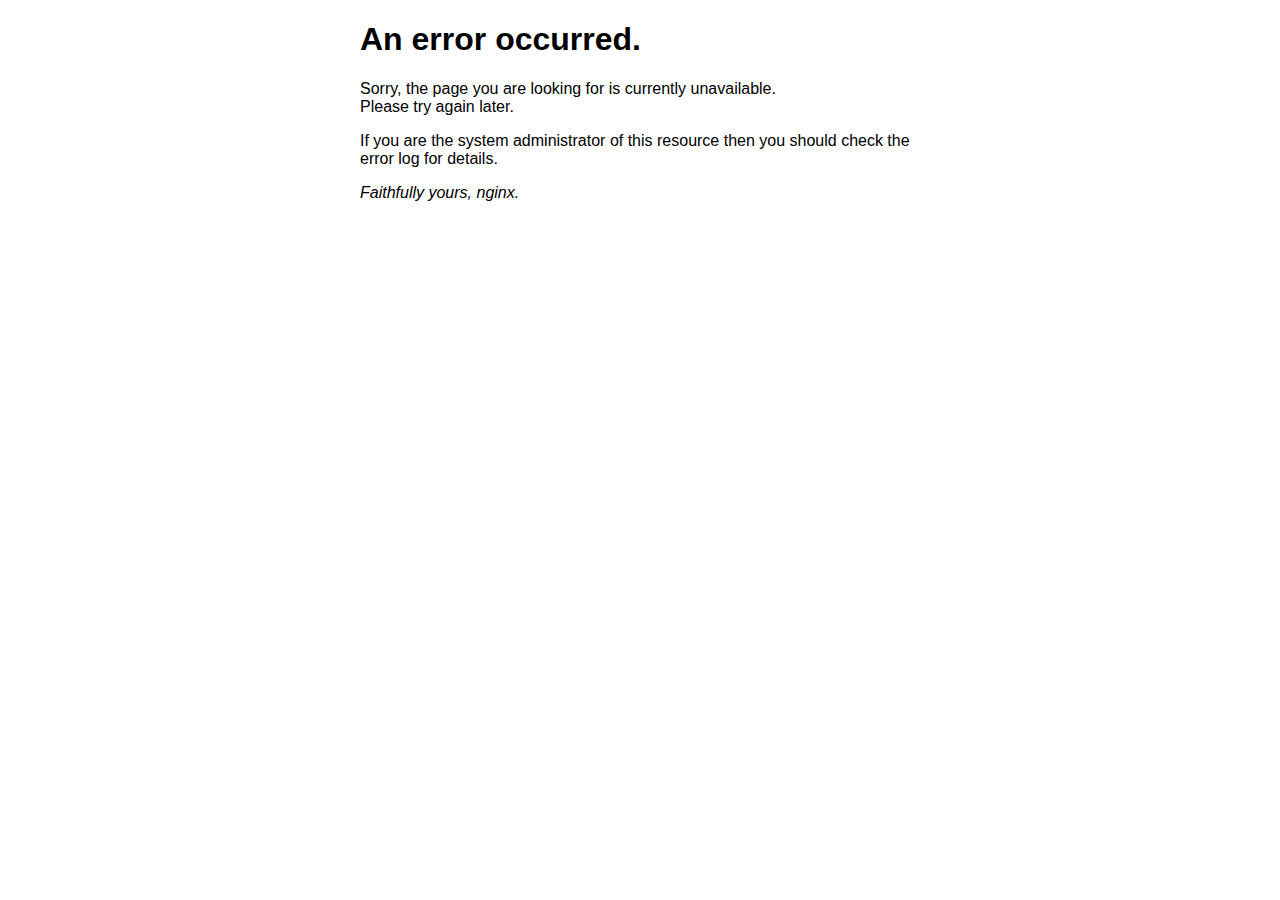
<file: 50x.html>
<!DOCTYPE html>
<html>
<head>
<title>Error</title>
<style>
html { color-scheme: light dark; }
body { width: 35em; margin: 0 auto;
font-family: Tahoma, Verdana, Arial, sans-serif; }
</style>
</head>
<body>
<h1>An error occurred.</h1>
<p>Sorry, the page you are looking for is currently unavailable.<br/>
Please try again later.</p>
<p>If you are the system administrator of this resource then you should check
the error log for details.</p>
<p><em>Faithfully yours, nginx.</em></p>
</body>
</html>
</file>
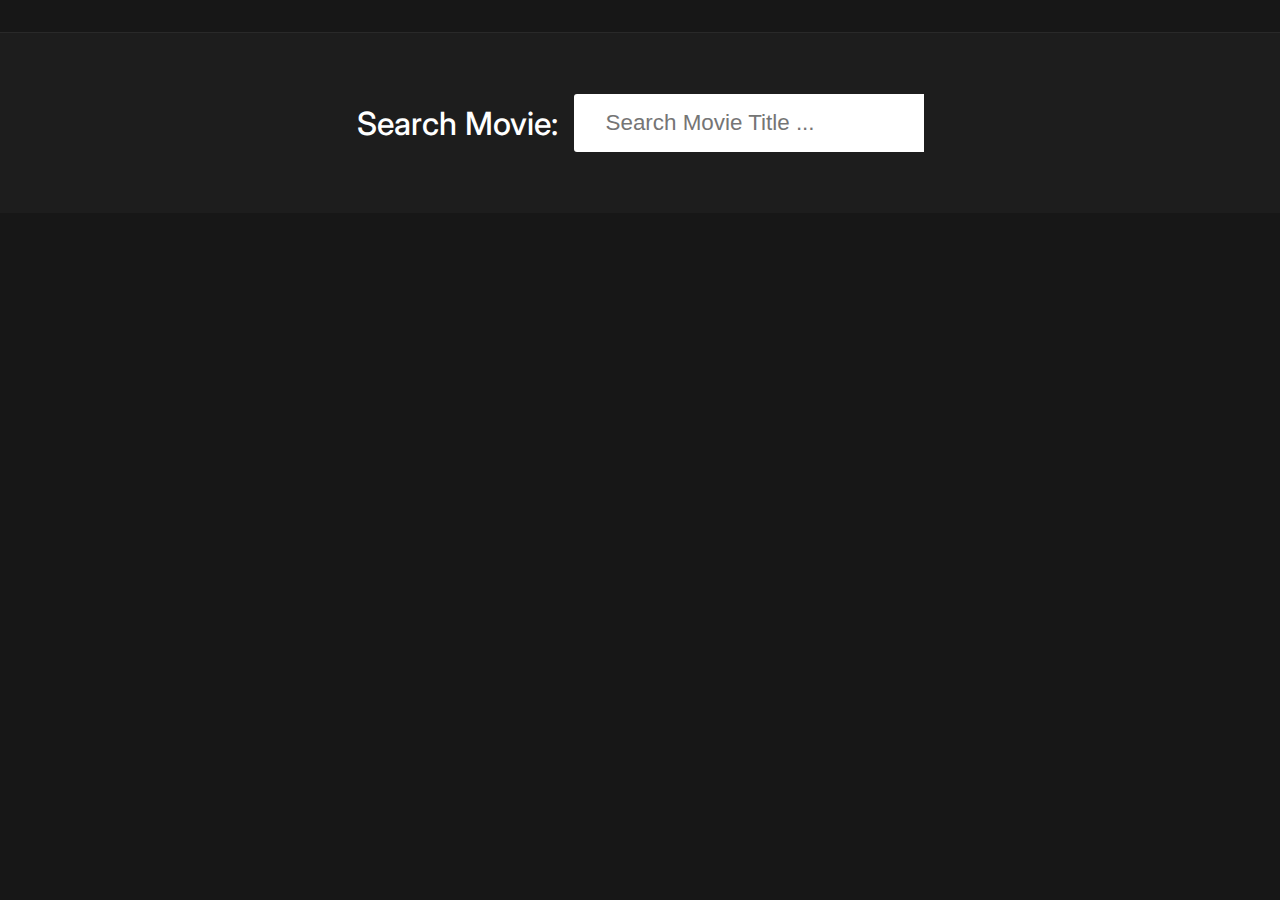
<file: omdbInfoWidget.html>
<!DOCTYPE html>
<html lang="en">
<head>
    <meta charset="UTF-8">
    <meta http-equiv="X-UA-Compatible" content="IE=edge">
    <meta name="viewport" content="width=device-width, initial-scale=1.0">
    <title>Movie Search Website</title>
    <!-- font awesome icons cdn -->
    <link rel="stylesheet" href="https://cdnjs.cloudflare.com/ajax/libs/font-awesome/6.0.0-beta3/css/all.min.css" integrity="sha512-Fo3rlrZj/k7ujTnHg4CGR2D7kSs0v4LLanw2qksYuRlEzO+tcaEPQogQ0KaoGN26/zrn20ImR1DfuLWnOo7aBA==" crossorigin="anonymous" referrerpolicy="no-referrer" />
    <!-- custom css -->
    <link rel = "stylesheet" href = "main.css">
</head>
<body>
    
    <div class = "wrapper">
        <!-- logo -->
        <div class = "logo">
            <div class = "container">
<!--                <p>Movie<span>Corn.</span></p> -->
            </div>
        </div>
        <!-- end of logo -->
        <!-- search container -->
        <div class = "search-container">
            <div class = "search-element">
                <h3>Search Movie:</h3>
                <input type = "text" class = "form-control" placeholder="Search Movie Title ..." id = "movie-search-box" onkeyup="findMovies()" onclick = "findMovies()" onchange="findMovies()">

                <div class = "search-list" id = "search-list">
                    <!-- list here -->
                    <!-- <div class = "search-list-item">
                        <div class = "search-item-thumbnail">
                            <img src = "medium-cover.jpg">
                        </div>
                        <div class = "search-item-info">
                            <h3>Guardians of the Galaxy Vol. 2</h3>
                            <p>2017</p>
                        </div>
                    </div> -->
                </div>
            </div>
        </div>
        <!-- end of search container -->

        <!-- result container -->
        <div class = "container">
            <div class = "result-container">
                <div class = "result-grid" id = "result-grid">
                    <!-- movie information here -->
                    <!-- <div class = "movie-poster">
                        <img src = "medium-cover.jpg" alt = "movie poster">
                    </div>
                    <div class = "movie-info">
                        <h3 class = "movie-title">Guardians of the Galaxy Vol. 2</h3>
                        <ul class = "movie-misc-info">
                            <li class = "year">Year: 2017</li>
                            <li class = "rated">Ratings: PG-13</li>
                            <li class = "released">Released: 05 May 2017</li>
                        </ul>
                        <p class = "genre"><b>Genre:</b> Action, Adventure, Comedy</p>
                        <p class = "writer"><b>Writer:</b> James Gunn, Don Abnett, Andy Lanning</p>
                        <p class = "actors"><b>Actors: </b>Chris Pratt, Zoe Saldana, Dave Bautista</p>
                        <p class = "plot"><b>Plot:</b> The Guardians struggle to keep together as a team while dealing with their personal family issues, notably Star-Lord's ecounter with his father the ambitious celestial being Ego.</p>
                        <p class = "language"><b>Language:</b> English</p>
                        <p class = "awards"><b><i class = "fas fa-award"></i></b> Nominated for 1 Oscar</p>
                    </div> -->
                </div>
            </div>
        </div>
        <!-- end of result container -->
    </div>

    <!-- LP Client SDK-->
    <script src = "https://lpcdn.lpsnmedia.net/webagent/client-SDK.min.js"></script>
    <!-- widget js -->
    <script src = "widget.js"></script>
    <!-- movie app js -->
    <script src = "script.js"></script>
</body>
</html>
</file>
<file: main.css>
@import url('https://fonts.googleapis.com/css2?family=Inter:wght@300;400;500;600;700;800&display=swap');

:root{
    --md-dark-color: #1d1d1d;
    --dark-color: #171717;
    --light-dark-color: #292929;
    --yellow-color: #d4aa11;
}
*{
    padding: 0;
    margin: 0;
    -webkit-box-sizing: border-box;
            box-sizing: border-box;
}
body{
    font-family: 'Inter', sans-serif;
}
a{
    text-decoration: none;
}
img{
    width: 100%;
    display: block;
}
.wrapper{
    min-height: 100vh;
    background-color: var(--dark-color);
}
.wrapper .container{
    max-width: 1200px;
    margin: 0 auto;
    padding: 0 1rem;
}
.search-container{
    background-color: var(--md-dark-color);
    height: 180px;
    display: -webkit-box;
    display: -ms-flexbox;
    display: flex;
    -webkit-box-align: center;
        -ms-flex-align: center;
            align-items: center;
    -webkit-box-pack: center;
        -ms-flex-pack: center;
            justify-content: center;
}
.logo{
    padding: 1rem 0;
    border-bottom: 1px solid var(--light-dark-color);
}
.logo p{
    font-size: 2rem;
    color: #fff;
    font-weight: bold;
}
.logo p span{
    color: var(--yellow-color);
}
.search-element{
    display: -webkit-box;
    display: -ms-flexbox;
    display: flex;
    -webkit-box-align: stretch;
        -ms-flex-align: stretch;
            align-items: stretch;
    -webkit-box-pack: center;
        -ms-flex-pack: center;
            justify-content: center;
    -webkit-box-orient: vertical;
    -webkit-box-direction: normal;
        -ms-flex-direction: column;
            flex-direction: column;
    position: relative;
}
.search-element h3{
    -ms-flex-item-align: center;
        align-self: center;
    margin-right: 1rem;
    font-size: 2rem;
    color: #fff;
    font-weight: 500;
    margin-bottom: 1.5rem;
}
.search-element .form-control{
    padding: 1rem 2rem;
    font-size: 1.4rem;
    border: none;
    border-top-left-radius: 3px;
    border-bottom-left-radius: 3px;
    outline: none;
    color: var(--light-dark-color);
    width: 350px;
}
.search-list{
    position: absolute;
    right: 0;
    top: 100%;
    max-height: 500px;
    overflow-y: scroll;
    z-index: 10;
}
.search-list .search-list-item{
    background-color: var(--light-dark-color);
    padding: 0.5rem;
    border-bottom: 1px solid var(--dark-color);
    width: calc(350px - 8px);
    color: #fff;
    cursor: pointer;
    -webkit-transition: background-color 200ms ease;
    -o-transition: background-color 200ms ease;
    transition: background-color 200ms ease;
}
.search-list .search-list-item:Hover{
    background-color: #1f1f1f;
}
.search-list-item{
    display: -webkit-box;
    display: -ms-flexbox;
    display: flex;
    -webkit-box-align: center;
        -ms-flex-align: center;
            align-items: center;
}
.search-item-thumbnail img{
    width: 40px;
    margin-right: 1rem;
}
.search-item-info h3{
    font-weight: 600;
    font-size: 1rem;
}
.search-item-info p{
    font-size: 0.8rem;
    margin-top: 0.5rem;
    font-weight: 600;
    opacity: 0.6;
}

/* thumbnail */
.search-list::-webkit-scrollbar{
    width: 8px;
}
.search-list::-webkit-scrollbar-track{
    -webkit-box-shadow: inset 0 0 6px rgba(0, 0, 0, 0.3);
            box-shadow: inset 0 0 6px rgba(0, 0, 0, 0.3);
}
.search-list::-webkit-scrollbar-thumb{
    background-color: var(--yellow-color);
    outline: none;
    border-radius: 10px;
}

/* js related class */
.hide-search-list{
    display: none;
}

/* movie result */
.result-container{
    padding: 3rem 0;
}
.movie-poster img{
    max-width: 300px;
    margin: 0 auto;
    border: 4px solid #fff;
}
.movie-info{
    text-align: center;
    color: #fff;
    padding-top: 3rem;
}

/* movie info stylings */
.movie-title{
    font-size: 2rem;
    color: var(--yellow-color);
}
.movie-misc-info{
    list-style-type: none;
    display: -webkit-box;
    display: -ms-flexbox;
    display: flex;
    -webkit-box-align: center;
        -ms-flex-align: center;
            align-items: center;
    -webkit-box-pack: center;
        -ms-flex-pack: center;
            justify-content: center;
    padding: 1rem;
}
.movie-info .year{
    font-weight: 500;
}
.movie-info .rated{
    background-color: var(--yellow-color);
    padding: 0.4rem;
    margin: 0 0.4rem;
    border-radius: 3px;
    font-weight: 600;
}
.movie-info .released{
    font-size: 0.9rem;
    opacity: 0.9;
}
.movie-info .writer{
    padding: 0.5rem;
    margin: 1rem 0;
}
.movie-info .genre{
    background-color: var(--light-dark-color);
    display: inline-block;
    padding: 0.5rem;
    border-radius: 3px;
}
.movie-info .plot{
    max-width: 400px;
    margin: 1rem auto;
}
.movie-info .language{
    color: var(--yellow-color);
    font-style: italic;
}
.movie-info .awards{
    font-weight: 300;
    font-size: 0.9rem;
}
.movie-info .awards i{
    color: var(--yellow-color);
    margin: 1rem 0.7rem 0 0;
}

@media(max-width: 450px){
    .logo p{
        font-size: 1.4rem;
    }
    .search-element .form-control{
        width: 90%;
        margin: 0 auto;
        padding: 0.5rem 1rem;
    }
    .search-element h3{
        font-size: 1.4rem;
    }
    .search-list{
        width: 90%;
        right: 50%;
        -webkit-transform: translateX(50%);
            -ms-transform: translateX(50%);
                transform: translateX(50%);
    }
    .search-list .search-list-item{
        width: 100%;
    }
    .movie-misc-info{
        -webkit-box-orient: vertical;
        -webkit-box-direction: normal;
            -ms-flex-direction: column;
                flex-direction: column;
    }
    .movie-misc-info li:nth-child(2){
        margin: 0.8rem 0;
    }
}

@media(min-width: 800px){
    .search-element{
        -webkit-box-orient: horizontal;
        -webkit-box-direction: normal;
            -ms-flex-direction: row;
                flex-direction: row;
    }
    .search-element h3{
        margin-bottom: 0;
    }
    .result-grid{
        display: grid;
        grid-template-columns: repeat(2, 1fr);
    }
    .movie-info{
        text-align: left;
        padding-top: 0;
    }
    .movie-info .movie-misc-info{
        -webkit-box-pack: start;
            -ms-flex-pack: start;
                justify-content: flex-start;
        padding-left: 0;
    }
    .movie-info .plot{
        margin-left: 0;
    }
    .movie-info .writer{
        padding-left: 0;
        margin-left: 0;
    }
}
</file>
